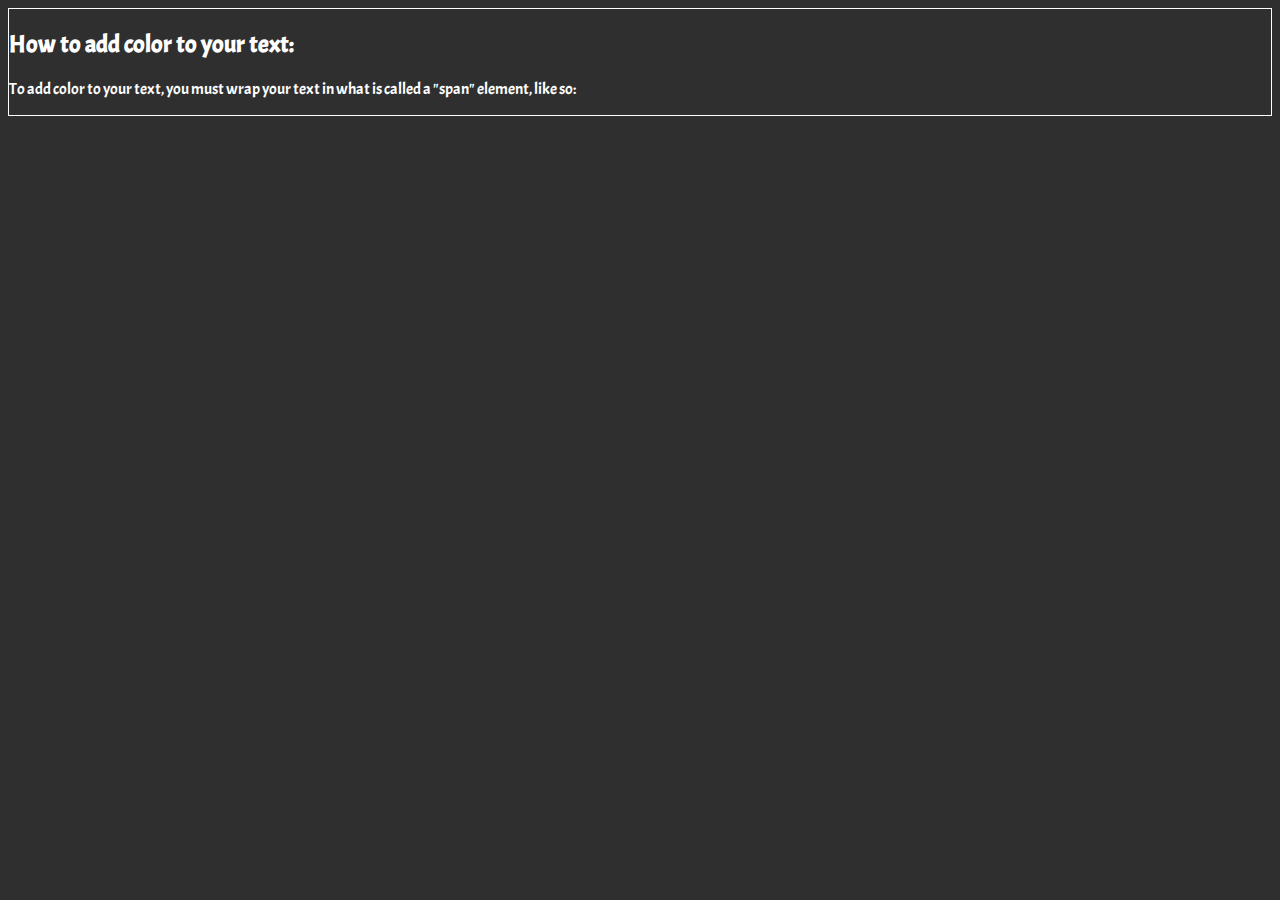
<file: colors.html>
<!DOCTYPE html>
<html lang="en">
    <head>
        <title></title>
        <meta charset="utf-8"/>
        <meta name="viewport" content="width=device-width, initial-scale=1.0"/>
        <link href="styles.css" rel="stylesheet"/>
        <link rel="preconnect" href="https://fonts.googleapis.com">
        <link rel="preconnect" href="https://fonts.gstatic.com" crossorigin>
        <link href="https://fonts.googleapis.com/css2?family=Acme&display=swap" rel="stylesheet">
    </head>
    <body>
        <div class="box">
            <h2>How to add color to your text:</h2>
            <p>To add color to your text, you must wrap your text in what is called a "span" element, like so: </p>
            <code><span class="red"></span></code>
        </div>
    </body>
</html>
</file>
<file: styles.css>
:root {
    --red: #E53A32;
    --lightred: #FFCDD4;
    --orange: #EE831C;
    --lightorange: #FFE1B2;
    --yellow: #FFEC3D;
    --lightyellow: #FFFDC4;
    --green: #00E777;
    --lightgreen: #C9E7CB;
    --blue: #3D8FFE;
    --lightblue: #DFF9FA;
    --purple: #AA47BC;
    --lightpurple: #E2BFE9;
    --pink: #EA62FF;
    --lightpink: #E2BFE9;
    --teal: #00ADC3;
    --lightteal: #B2EDF5;
}

r {color: var(--red);}
b {color: var(--blue);}
y {color: var(--yellow);}
g {color: var(--green);}
e {color: var(--purple);}
k {color: var(--pink);}
o {color: var(--orange);}


body {
    background-color: #2f2f2f;
    font-family: "Acme", sans-serif;
    color: white;
}

form {
    display: flex;
    flex-direction: column;
    align-items: center;
    padding: 20px;
    font-size: 20px;
    flex-wrap: nowrap;
    text-align: center;
    margin: auto;
    legend {
        font-size: 24px;
        margin: 10px;
        text-align: center;
    }
    label {margin: 5px;}
    button {
        width: 100px;
        padding: 5px;
        font-family: "Acme", sans-serif;
        font-size: 24px;
    }
    #img {
        margin-right: -60px;
    }
}

.box {border: 1px solid white;}

.italic {
    font-size: 14px;
    font-style: italic;
    font-family: Arial, Helvetica, sans-serif;
    margin: 1px;
    text-align: center;
}

a {
    color: var(--blue);
}

.complete-fact {
    height: 500px;
    width: 400px;
    background-color: black;
    border: 10px solid red;
    display: flex;
    flex-direction: column;
    margin: auto;
}

.image {
    height: 250px;
    width: 400px;
    img {
        height: 250px;
        width: 400px;
    }
}

.divider {
    background-color: red;
    display: flex;
    justify-content: center;
    height: 10px;
}

.mid-bar {
    height: 20px;
    width: 200px;
    background-color: red;
    color: black;
    font-size: 16px; 
    display: flex;
    justify-content: space-evenly;
    align-items: center;
    hr {
        height: 12px;
        border-color: black;
    }
}

.header {
    display: flex;
    justify-content: center;
    align-items: center;
    background-color: var(--lightred);
    margin: 20px auto 0px auto;
    font-size: 36px;
    border-radius: 8px;
    width: 350px;
    height: 50px;
    color: black;
    text-align: center;
    p {
        margin: 5px;
    }
}

#textBox {
    display: flex;
    justify-content: center;
    align-items: center;
    height: 150px;
    width: 375px;
    margin: auto;
    font-size: 54px;
    text-align: center;
    p {
        margin: 0px;
    }
}

.hidden {display: none;}
  
}
</file>
